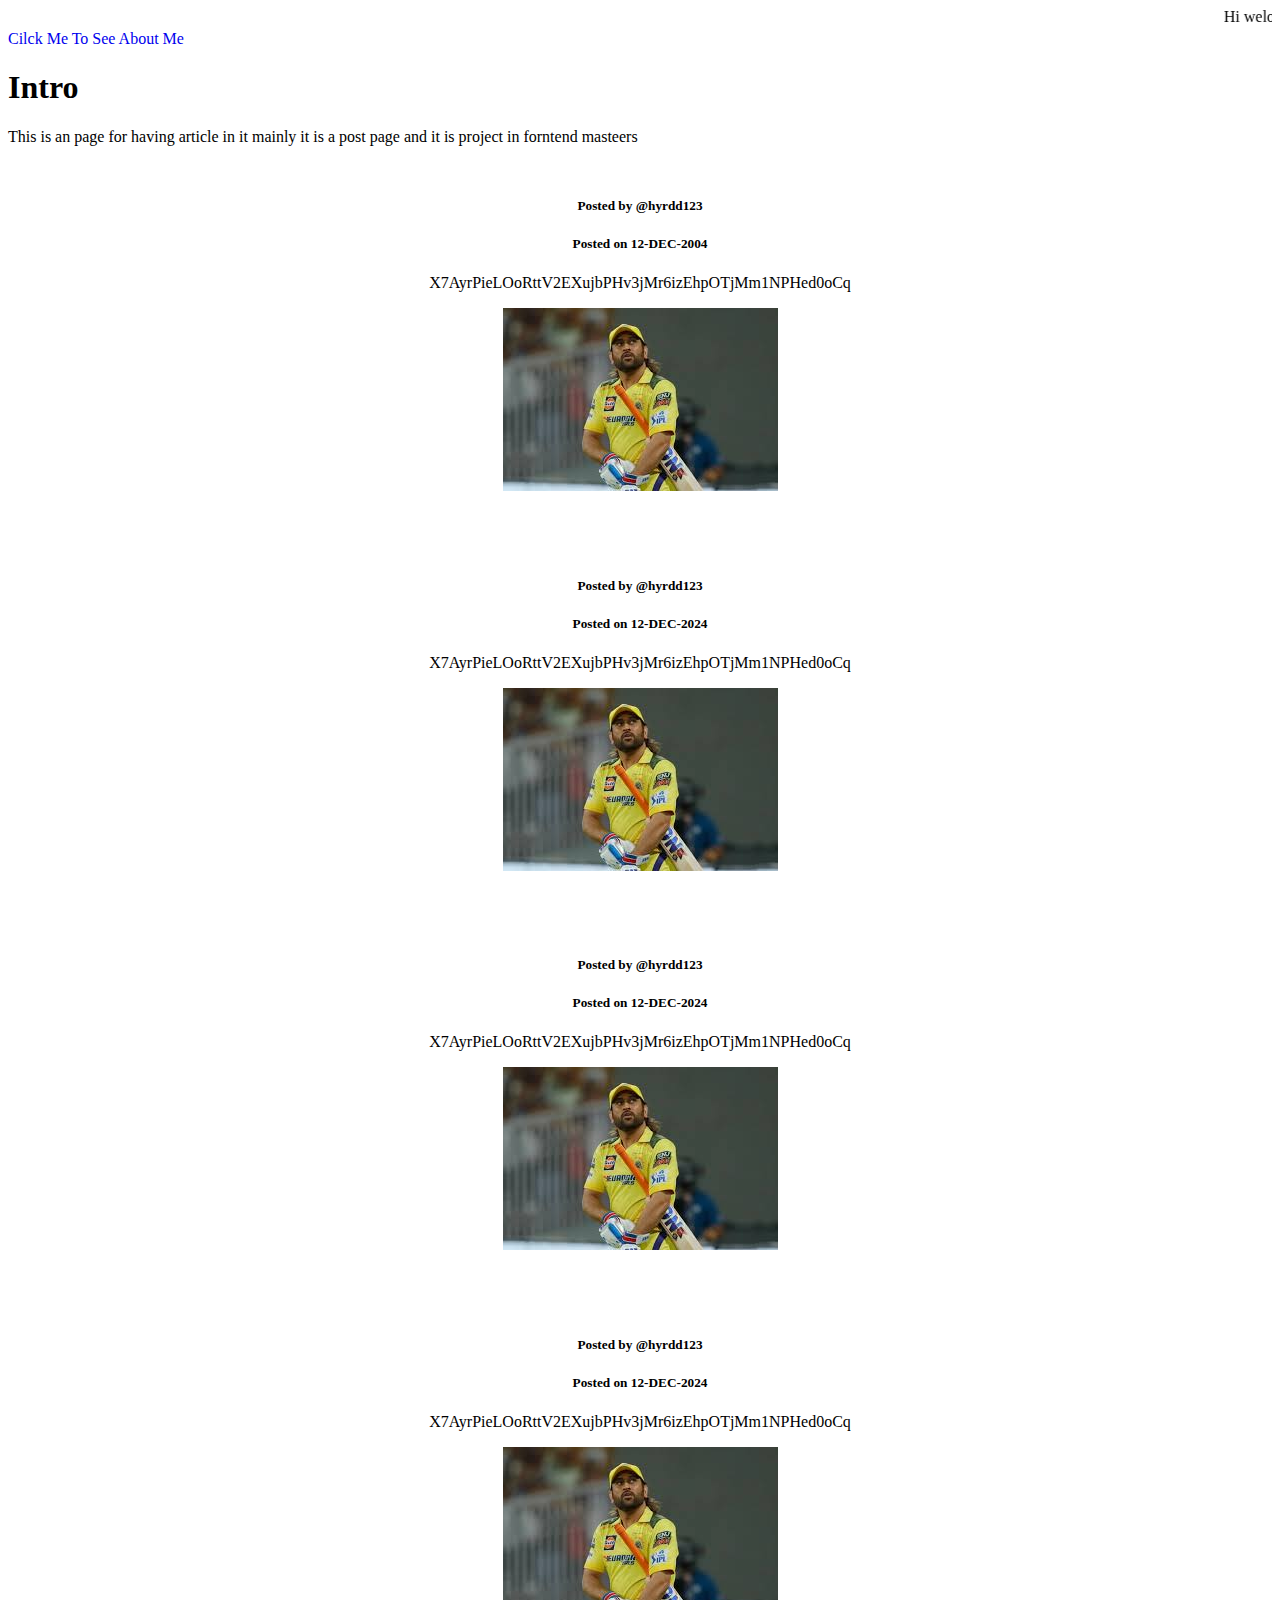
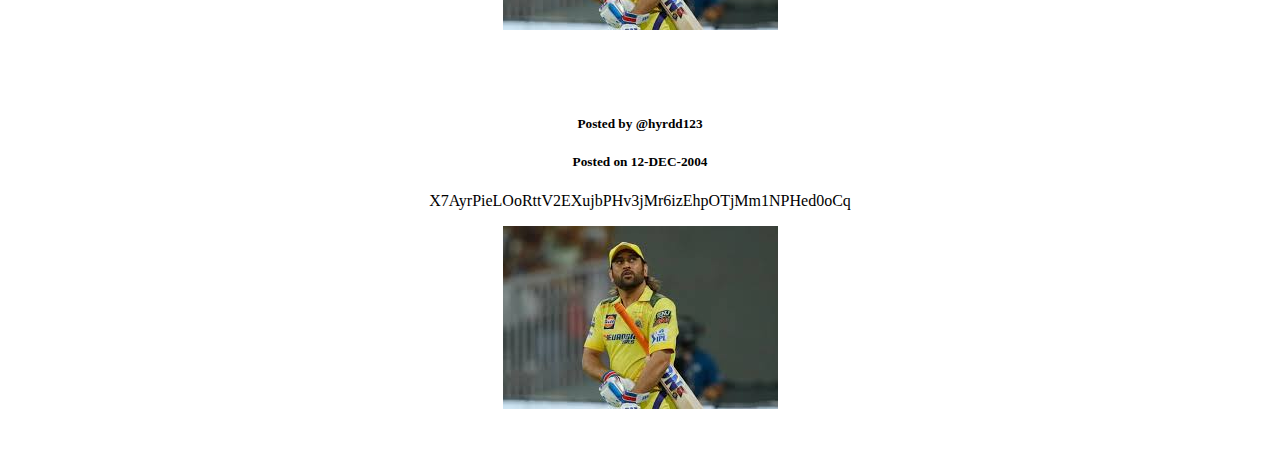
<file: Desktop/projects/index.html>
<!DOCTYPE html>
<html lang="en">
<head>
    <meta charset="UTF-8">
    <meta name="viewport" content="width=device-width, initial-scale=1.0">
    <title>Front End Master Projects</title>
    <link rel="stylesheet" href="index.css">
    
</head>
<body>
    <marquee text> Hi welocme to my blog spot click below to move </marquee>
    <br>
    <a href="about.html" style="text-decoration: none;"> Cilck Me To See About Me</a>
    <h1> Intro</h1>
    <article> This is an page for having article in it mainly it is a post page and it is project in forntend masteers</article>
    <div class="a1">
        <title>Best Finisher In The Game Of Cricket</title>
        <h5>Posted by @hyrdd123</h5>
        <h5>Posted on 12-DEC-2004</h5>
        <p>X7AyrPieLOoRttV2EXujbPHv3jMr6izEhpOTjMm1NPHed0oCq</p>
        <img  src="[data-uri]" alt="msd"\>

    </div>
    <div class="a2">
        <title>Best Finisher In The Game Of Cricket</title>
        <h5>Posted by @hyrdd123</h5>
        <h5>Posted on 12-DEC-2024</h5>
        <p>X7AyrPieLOoRttV2EXujbPHv3jMr6izEhpOTjMm1NPHed0oCq</p>
        <img  src="[data-uri]" alt="msd"\>

    </div>
    <div class="a3">
        <title>Best Finisher In The Game Of Cricket</title>
        <h5>Posted by @hyrdd123</h5>
        <h5>Posted on 12-DEC-2024</h5>
        <p>X7AyrPieLOoRttV2EXujbPHv3jMr6izEhpOTjMm1NPHed0oCq</p>
        <img src="[data-uri]" alt="msd"\>

    </div>
    <div class="a4">
        <title>Best Finisher In The Game Of Cricket</title>
        <h5>Posted by @hyrdd123</h5>
        <h5>Posted on 12-DEC-2024</h5>
        <p>X7AyrPieLOoRttV2EXujbPHv3jMr6izEhpOTjMm1NPHed0oCq</p>
        <img  src="[data-uri]" alt="msd"\>

    </div>
    <div class="a5">
        <title>Best Finisher In The Game Of Cricket</title>
        <h5>Posted by @hyrdd123</h5>
        <h5>Posted on 12-DEC-2004</h5>
        <p>X7AyrPieLOoRttV2EXujbPHv3jMr6izEhpOTjMm1NPHed0oCq</p>
        <img  src="[data-uri]" alt="msd"\>

    </div>
</body>
</html>
</file>
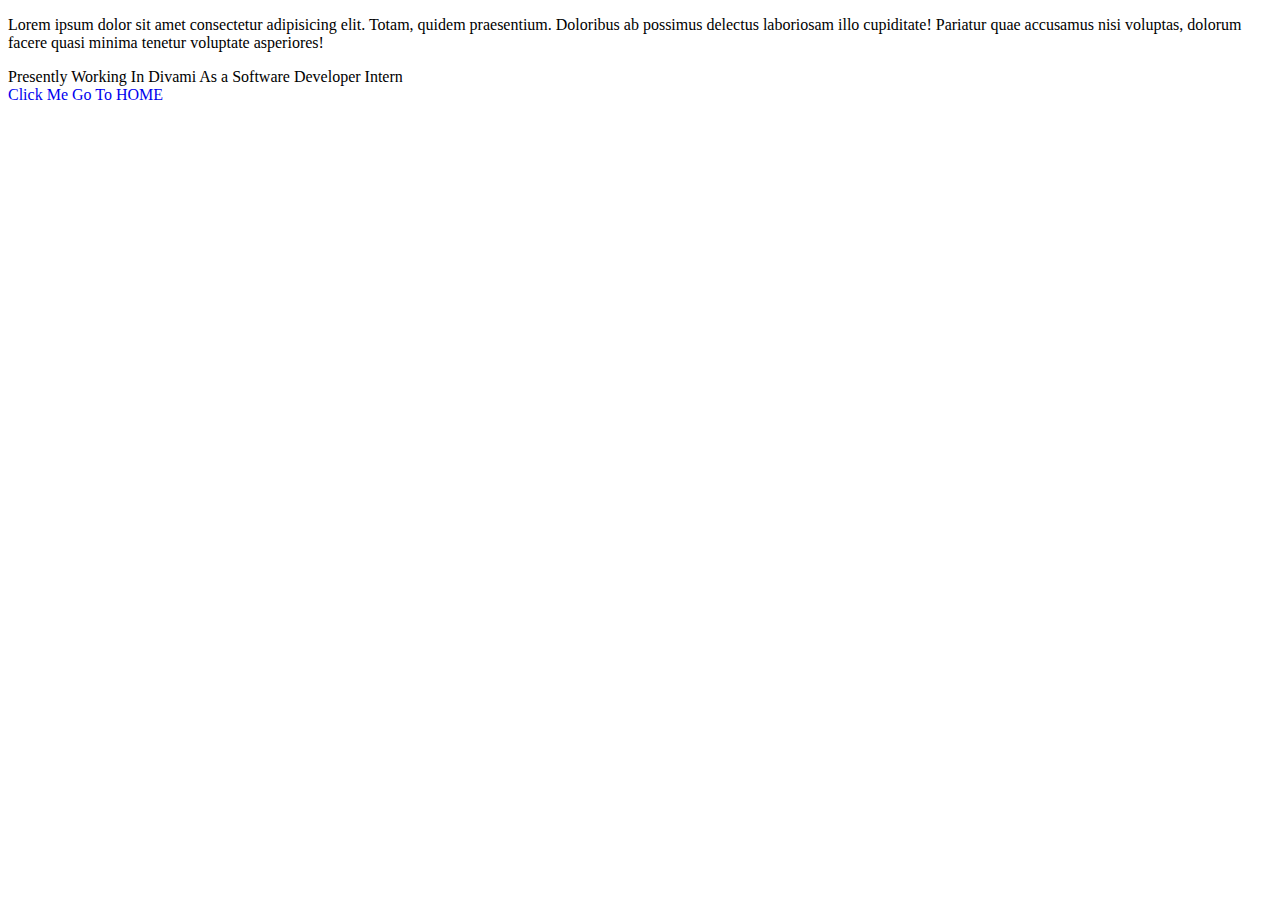
<file: Desktop/projects/about.html>
<!DOCTYPE html>
<html lang="en">
<head>
    <meta charset="UTF-8">
    <meta name="viewport" content="width=device-width, initial-scale=1.0">
    <title>About Page </title>
</head>
<body>
    
        <title>
            Sniper Post 
        </title>
        <p> Lorem ipsum dolor sit amet consectetur adipisicing elit. Totam, quidem praesentium. Doloribus ab possimus delectus laboriosam illo cupiditate! Pariatur quae accusamus nisi voluptas, dolorum facere quasi minima tenetur voluptate asperiores!</p>
        <section> Presently Working In Divami As a Software Developer Intern </section>

        <a href="index.html" style="text-decoration: none;"> Click Me Go To HOME</a>
    
</body>
</html>
</file>
<file: Desktop/projects/index.css>
.a1{
        border: 50px;
        text-align:center;
        padding: 30px;
    }
    .a2{
        border: 50px;
        text-align:center;
        padding: 30px;
    }
    .a3{
            
        border: 50px;
        text-align: center;
        padding: 30px;
    }
    .a4{
        border: 50px;
        text-align: center;
        padding: 30px;
    }
    .a5{
        border: 50px;
        text-align:center;
        padding: 30px;
    }
</file>
